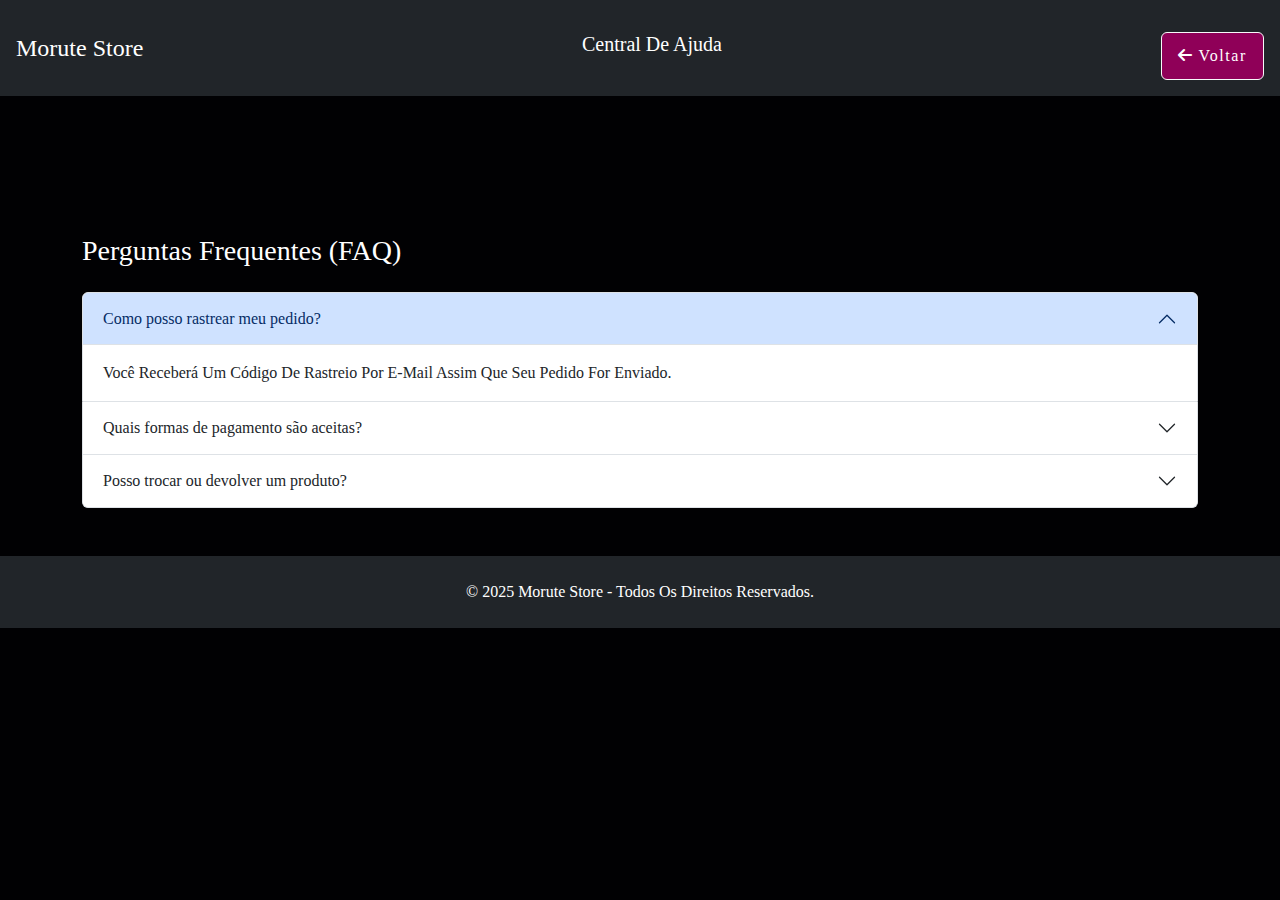
<file: Meu Site/ajuda.html>
<!DOCTYPE html>
<html lang="pt-BR">

<head>
  <meta charset="UTF-8">
  <meta name="viewport" content="width=device-width, initial-scale=1">
  <title>Ajuda - Morute Store</title>

  <link rel="icon" href="icone.jpg">
  <link href="https://cdn.jsdelivr.net/npm/bootstrap@5.3.3/dist/css/bootstrap.min.css" rel="stylesheet">
  <link rel="stylesheet" href="https://cdnjs.cloudflare.com/ajax/libs/font-awesome/6.5.0/css/all.min.css">
  <link rel="stylesheet" href="style.css">
</head>

<body>
  <header class="bg-dark text-white p-3 d-flex justify-content-between align-items-center">
    <a href="index.html" class="text-white text-decoration-none fs-4">Morute Store</a>
    <h2 class="fs-5">Central de Ajuda</h2>
    <a href="index.html" class="btn btn-outline-light"><i class="fa-solid fa-arrow-left"></i> Voltar</a>
  </header>

  <main class="container my-5">
    <h3 class="mb-4">Perguntas Frequentes (FAQ)</h3>

    <div class="accordion" id="faqAccordion">

      <div class="accordion-item">
        <h2 class="accordion-header" id="faq1">
          <button class="accordion-button" type="button" data-bs-toggle="collapse" data-bs-target="#resposta1">
            Como posso rastrear meu pedido?
          </button>
        </h2>
        <div id="resposta1" class="accordion-collapse collapse show" data-bs-parent="#faqAccordion">
          <div class="accordion-body">
            Você receberá um código de rastreio por e-mail assim que seu pedido for enviado.
          </div>
        </div>
      </div>

      <div class="accordion-item">
        <h2 class="accordion-header" id="faq2">
          <button class="accordion-button collapsed" type="button" data-bs-toggle="collapse" data-bs-target="#resposta2">
            Quais formas de pagamento são aceitas?
          </button>
        </h2>
        <div id="resposta2" class="accordion-collapse collapse" data-bs-parent="#faqAccordion">
          <div class="accordion-body">
            Aceitamos Pix, cartão de crédito, boleto e PayPal.
          </div>
        </div>
      </div>

      <div class="accordion-item">
        <h2 class="accordion-header" id="faq3">
          <button class="accordion-button collapsed" type="button" data-bs-toggle="collapse" data-bs-target="#resposta3">
            Posso trocar ou devolver um produto?
          </button>
        </h2>
        <div id="resposta3" class="accordion-collapse collapse" data-bs-parent="#faqAccordion">
          <div class="accordion-body">
            Sim, você pode solicitar troca ou devolução em até 7 dias após o recebimento.
          </div>
        </div>
      </div>

    </div>
  </main>

  <footer class="text-center p-4 bg-dark text-white mt-5">
    © 2025 Morute Store - Todos os direitos reservados.
  </footer>

  <script src="https://cdn.jsdelivr.net/npm/bootstrap@5.3.3/dist/js/bootstrap.bundle.min.js"></script>
</body>

</html>
</file>
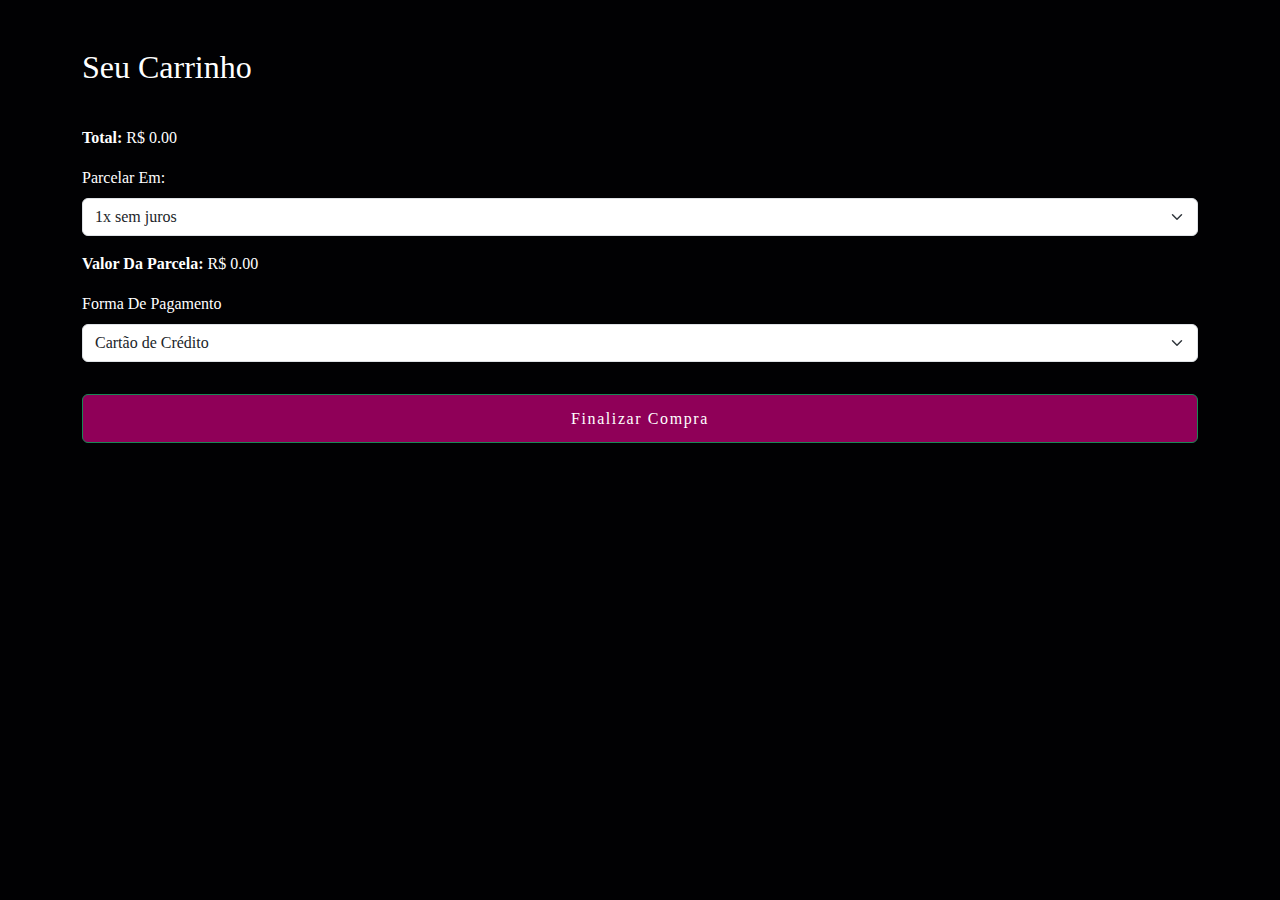
<file: Meu Site/carrinho.html>
<!DOCTYPE html>
<html lang="pt-BR">

<head>
  <meta charset="UTF-8">
  <meta name="viewport" content="width=device-width, initial-scale=1.0">
  <title>Carrinho - Morute Store</title>

  <!-- Bootstrap CSS -->
  <link href="https://cdn.jsdelivr.net/npm/bootstrap@5.3.3/dist/css/bootstrap.min.css" rel="stylesheet">
  <link rel="stylesheet" href="https://cdnjs.cloudflare.com/ajax/libs/font-awesome/6.5.0/css/all.min.css" />
  <link rel="stylesheet" href="style.css">
</head>

<body>
  <div class="container mt-5">
    <h2 class="mb-4">Seu Carrinho</h2>
    <ul id="listaCarrinho" class="list-group mb-3"></ul>

    <p><strong>Total:</strong> R$ <span id="totalCarrinho">0.00</span></p>

    <div class="mb-3">
      <label for="parcelas" class="form-label">Parcelar em:</label>
      <select id="parcelas" class="form-select" onchange="atualizarParcelamento()">
        <option value="1">1x sem juros</option>
        <option value="2">2x sem juros</option>
        <option value="3">3x sem juros</option>
        <option value="4">4x com juros (5%)</option>
        <option value="5">5x com juros (10%)</option>
        <option value="6">6x com juros (15%)</option>
      </select>
    </div>

    <p><strong>Valor da parcela:</strong> R$ <span id="valorParcela">0.00</span></p>

    <div class="mb-3">
      <label for="pagamento" class="form-label">Forma de pagamento</label>
      <select id="pagamento" class="form-select">
        <option value="Cartão de Crédito">Cartão de Crédito</option>
        <option value="Boleto">Boleto</option>
        <option value="Pix">Pix</option>
      </select>
    </div>

    <button class="btn btn-success w-100" onclick="finalizarCompra()">Finalizar Compra</button>
  </div>

  <script>
    const carrinho = JSON.parse(localStorage.getItem('carrinho')) || [];
    const lista = document.getElementById('listaCarrinho');
    const totalSpan = document.getElementById('totalCarrinho');
    const valorParcela = document.getElementById('valorParcela');
    const parcelasSelect = document.getElementById('parcelas');

    function atualizarCarrinho() {
      lista.innerHTML = '';
      let total = 0;

      carrinho.forEach((item, index) => {
        total += item.preco;
        const li = document.createElement('li');
        li.className = 'list-group-item d-flex justify-content-between align-items-center';
        li.innerHTML = `
          ${item.nome} - R$ ${item.preco.toFixed(2)}
          <button class="btn btn-sm btn-danger" onclick="removerCarrinho(${index})">Remover</button>
        `;
        lista.appendChild(li);
      });

      totalSpan.textContent = total.toFixed(2);
      localStorage.setItem('carrinho', JSON.stringify(carrinho));
      atualizarParcelamento();
    }

    function atualizarParcelamento() {
      const parcelas = parseInt(parcelasSelect.value);
      let total = carrinho.reduce((soma, item) => soma + item.preco, 0);
      let juros = 0;
      if (parcelas > 3) {
        if (parcelas === 4) juros = 0.05;
        if (parcelas === 5) juros = 0.10;
        if (parcelas === 6) juros = 0.15;
        total += total * juros;
      }
      valorParcela.textContent = (total / parcelas).toFixed(2);
    }

    function removerCarrinho(index) {
      carrinho.splice(index, 1);
      atualizarCarrinho();
    }

    function finalizarCompra() {
      const forma = document.getElementById('pagamento').value;
      if (carrinho.length === 0) {
        alert('Seu carrinho está vazio!');
        return;
      }
      alert(`Compra finalizada com ${forma}. Obrigado por comprar na Morute Store!`);
      carrinho.length = 0;
      atualizarCarrinho();
    }

    atualizarCarrinho();
  </script>

  <script src="https://cdn.jsdelivr.net/npm/bootstrap@5.3.3/dist/js/bootstrap.bundle.min.js"></script>
</body>

</html>
</file>
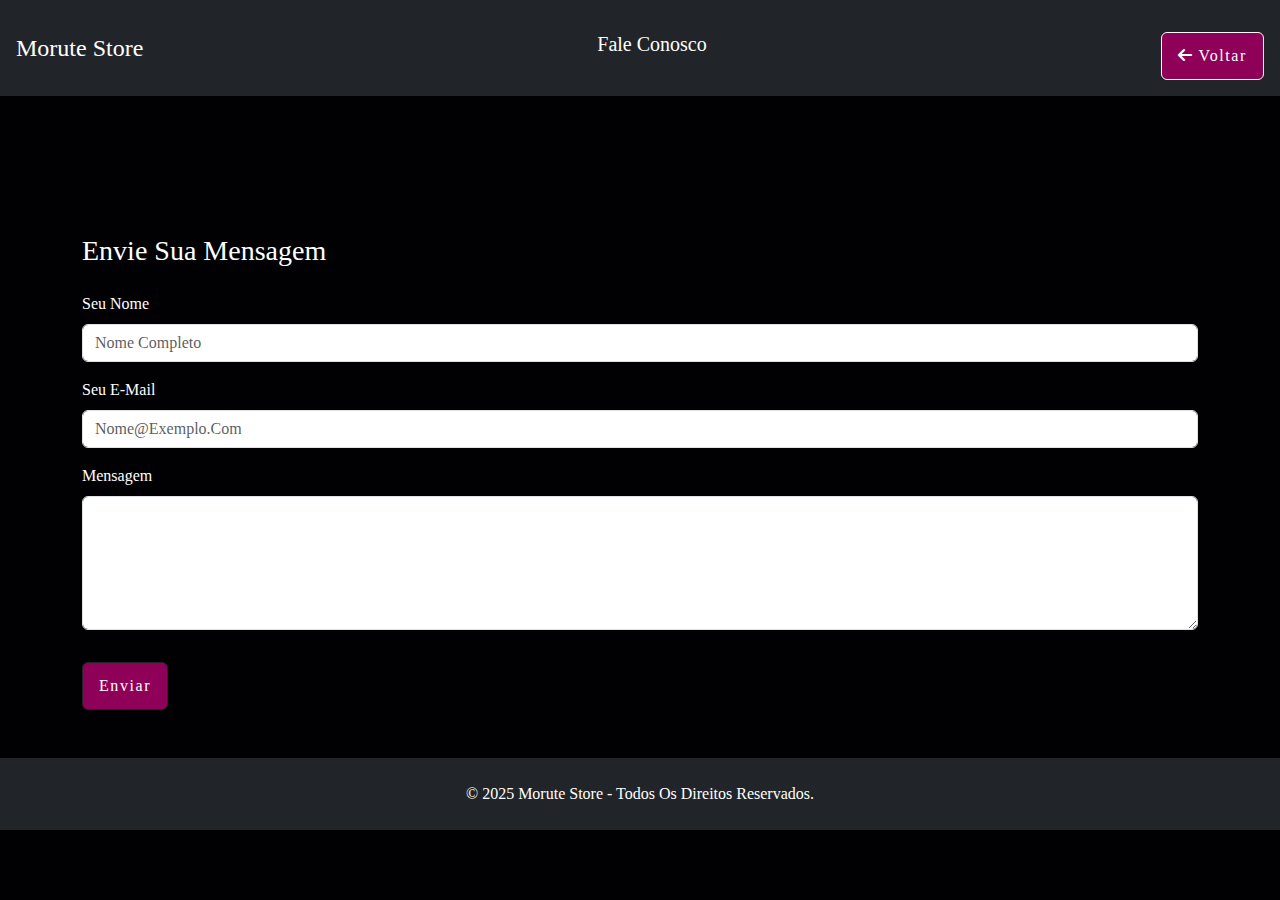
<file: Meu Site/contato.html>
<!DOCTYPE html>
<html lang="pt-BR">

<head>
  <meta charset="UTF-8">
  <meta name="viewport" content="width=device-width, initial-scale=1">
  <title>Contato - Morute Store</title>

  <link rel="icon" href="icone.jpg">
  <link href="https://cdn.jsdelivr.net/npm/bootstrap@5.3.3/dist/css/bootstrap.min.css" rel="stylesheet">
  <link rel="stylesheet" href="https://cdnjs.cloudflare.com/ajax/libs/font-awesome/6.5.0/css/all.min.css">
  <link rel="stylesheet" href="style.css">
</head>

<body>
  <header class="bg-dark text-white p-3 d-flex justify-content-between align-items-center">
    <a href="index.html" class="text-white text-decoration-none fs-4">Morute Store</a>
    <h2 class="fs-5">Fale Conosco</h2>
    <a href="index.html" class="btn btn-outline-light"><i class="fa-solid fa-arrow-left"></i> Voltar</a>
  </header>

  <main class="container my-5">
    <h3 class="mb-4">Envie sua mensagem</h3>
    <form>
      <div class="mb-3">
        <label for="nome" class="form-label">Seu nome</label>
        <input type="text" class="form-control" id="nome" placeholder="Nome completo" required>
      </div>

      <div class="mb-3">
        <label for="email" class="form-label">Seu e-mail</label>
        <input type="email" class="form-control" id="email" placeholder="nome@exemplo.com" required>
      </div>

      <div class="mb-3">
        <label for="mensagem" class="form-label">Mensagem</label>
        <textarea class="form-control" id="mensagem" rows="5" required></textarea>
      </div>

      <button type="submit" class="btn btn-dark">Enviar</button>
    </form>
  </main>

  <footer class="text-center p-4 bg-dark text-white mt-5">
    © 2025 Morute Store - Todos os direitos reservados.
  </footer>

  <script src="https://cdn.jsdelivr.net/npm/bootstrap@5.3.3/dist/js/bootstrap.bundle.min.js"></script>
</body>

</html>
</file>
<file: Meu Site/style.css>
:root {
    --white: #fff;
    --main-color: #8f0058;
    --black: #13131a;
    --bg: #010103;
    --border: 0.1rem solid rgba(255, 255, 255, 0.3);
  }
  
  * {
    margin: 0;
    padding: 0;
    box-sizing: border-box;
    text-decoration: none;
    text-transform: capitalize;
    font-family: 'Roboto Slab', serif;
    transition: font-size 0.3s linear;
    
  }
  
  body {
    background-color: var(--bg);
    color: var(--white);
  }
  
  .header {
    position: fixed;
    top: 0;
    left: 0;
    right: 0;
    z-index: 99;
    background: var(--bg);
    border-bottom: var(--border);
  }
  
  .header section {
    display: flex;
    align-items: center;
    justify-content: space-between;
    padding: 1.5rem 2rem;
  }
  
  .logo img {
    width: 60px;
  }
  
  .navbar a {
    margin: 0 1rem;
    font-size: 1.3rem;
    color: var(--white);
  }
  
  .navbar a:hover {
    color: var(--main-color);
    border-bottom: 0.1rem solid var(--main-color);
    padding-bottom: 0.5rem;
  }
  
  .icons {
    display: flex;
    gap: 10px;
  }
  
  .icons i {
    width: 30px;
    height: 30px;
    color: var(--white);
    cursor: pointer;
  }
  
  .icons i:hover {
    transform: scale(1.2);
  }
  
  main {
    padding-top: 90px;
  }
  
  .home-container {
    background: url("fundodois.jpg") center/cover no-repeat;
    min-height: 100vh;
    display: flex;
    align-items: center;
  }
  
  .content {
    max-width: 30rem;
    margin-top: 3rem;
  }
  
  .content h3 {
    font-size: 3rem;
  }
  
  .content p {
    font-size: 1.3rem;
    line-height: 1.8;
    padding: 1rem 0;
    
  }
  
  .btn {
    background-color: var(--main-color);
    color: var(--white);
    padding: 0.7rem 1rem;
    margin-top: 1rem;
    display: inline-block;
    letter-spacing: 0.1rem;
    cursor: pointer;
  }
  
  .title {
    text-align: center;
    font-size: 3rem;
    color: var(--main-color);
    margin: 2rem 0 1rem;
    text-transform: uppercase;
  }
  
  .title span {
    color: var(--white);
  }
  
  .about .row {
    display: flex;
    align-items: center;
    background-color: var(--white);
    color: var(--black);
    gap: 1.5rem;
    padding: 2rem;
  }
  
  .about .row .content h3 {
    font-size: 2rem;
  }
  
  .about .row .content p {
    font-size: 1rem;
    line-height: 1.6;
    margin-bottom: 0.5rem;
  }
  
  .box-container {
    display: grid;
    grid-template-columns: repeat(auto-fit, minmax(220px, 1fr));
    gap: 1rem;
    padding: 1rem;
  }
  
  .box {
    border: var(--border);
    padding: 1rem;
    text-align: center;
  }
  
  .box img {
    height: 7rem;
  }
  
  .price {
    margin-top: 0.5rem;
  }
  
  .price span {
    text-decoration: line-through;
    margin-left: 0.5rem;
    font-size: 0.9rem;
  }
  
  .review .box-container .box {
    border: var(--border);
    text-align: center;
    padding: 1rem;
  }
  
  .review .user {
    width: 6rem;
    height: 6rem;
    object-fit: cover;
    margin-top: 1rem;
  }
  
  .address {
    text-align: center;
    margin: 3rem 0;
  }
  
  .address iframe {
    max-width: 100%;
  }
  
  .footer {
    background-color: var(--bg);
    padding: 3rem 1rem;
    border-top: var(--border);
    text-align: center;
  }
  
  .footer .logo img {
    width: 100px;
    margin-bottom: 1rem;
  }
  
  .footer .share i {
    margin: 0 0.5rem;
    font-size: 1.5rem;
    cursor: pointer;
  }
  
  .footer-nav a {
    margin: 0 1rem;
    font-size: 1.1rem;
    color: var(--white);
  }
  
  .footer-copy {
    margin-top: 1rem;
    font-size: 0.9rem;
    color: rgba(255, 255, 255, 0.6);
  }

  .menu .box-container .box:hover > * {
    letter-spacing: 0.1rem;
 }

 .navbar a:hover{
    color: var(--main-color);
    border-bottom: 0.1rem solid var(--main-color);
    padding-bottom: 0.5rem;
}

#acessibilidade {
  position: fixed;
  top: 100px;
  right: 20px;
  background-color: #fff;
  border: 1px solid #ccc;
  border-radius: 8px;
  padding: 10px;
  z-index: 10000;
  box-shadow: 0 4px 8px rgba(0, 0, 0, 0.1);
  display: flex;
  gap: 10px;
}

#acessibilidade button {
  background-color: #8f0058;
  color: #fff;
  border: none;
  margin: 5px 0;
  padding: 8px 12px;
  font-size: 16px;
  border-radius: 5px;
  cursor: pointer;
}

#acessibilidade button:hover {
  background-color: #700146;
}

.contraste-ativo {
  background-color: #000 !important;
  color: #fff !important;
}

.contraste-ativo a {
  color: #0ff !important;
}

/* Ativa contraste para o corpo da página */
.contraste-ativo, .contraste-ativo * {
  background-color: #000 !important;
  color: #fff !important;
  border-color: #fff !important;
  fill: #fff !important;
}

/* Links */
.contraste-ativo a {
  color: #0ff !important;
  text-decoration: underline;
}

/* Botões */
.contraste-ativo button {
  background-color: #222 !important;
  color: #fff !important;
  border: 1px solid #fff !important;
}

/* Inputs e Textareas */
.contraste-ativo input,
.contraste-ativo textarea,
.contraste-ativo select {
  background-color: #000 !important;
  color: #fff !important;
  border: 1px solid #fff !important;
}

/* Cabeçalhos */
.contraste-ativo h1,
.contraste-ativo h2,
.contraste-ativo h3,
.contraste-ativo h4,
.contraste-ativo h5,
.contraste-ativo h6 {
  color: #ff0 !important;
}

#miniCarrinho {
  position: absolute;
  top: 120%;
  right: 0;
  z-index: 1000;
  display: none;
  background: #fff;
  border: 1px solid #ddd;
  border-radius: 8px;
}

#miniCarrinho.show {
  display: block;
}
</file>
